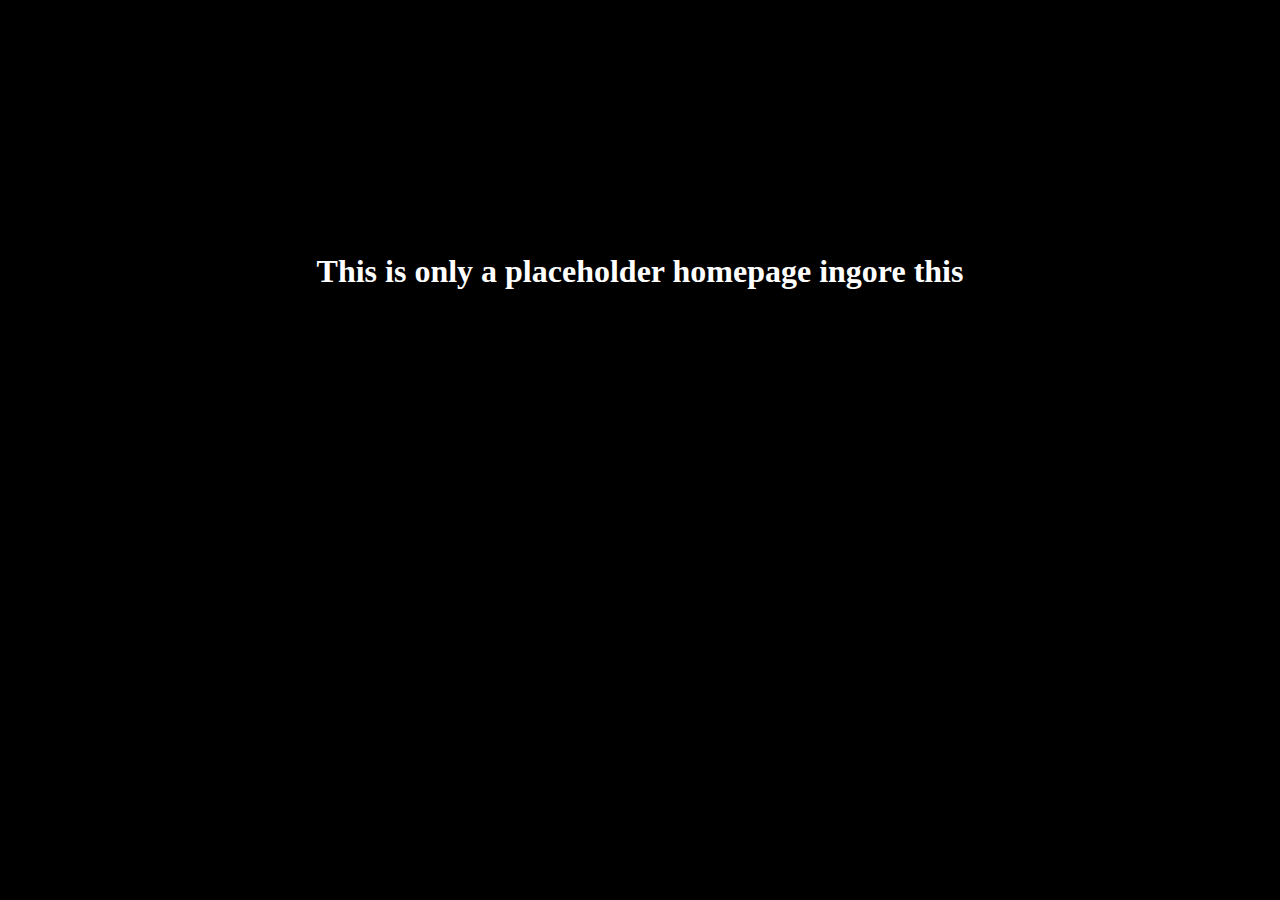
<file: index.html>
<!DOCTYPE html>
<html lang="en">
<head>
    <meta charset="UTF-8">
    <meta name="viewport" content="width=device-width, initial-scale=1.0">
    <title>Placeholder</title>
    <link rel="stylesheet" href="style.css">
</head>
<body>
    <h1>This is only a placeholder homepage ingore this</h1>
</body>
</html>
</file>
<file: style.css>
body {
    background-color: #000000;
}

h1 {
    color: #ffffff;
    text-align: center;
    margin-top: 20%;
}
</file>
